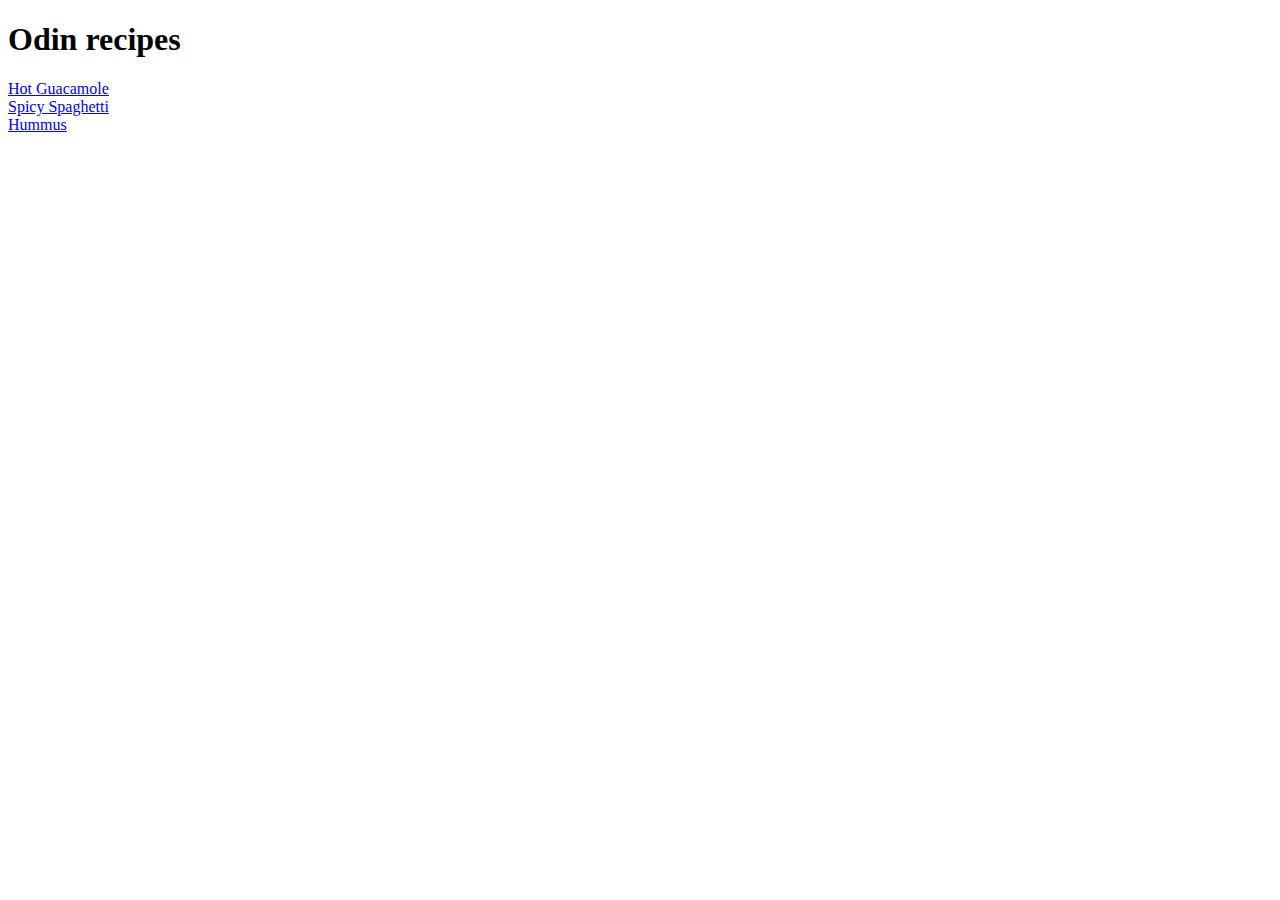
<file: index.html>
<!DOCTYPE html>
<html lang="en">
<head>
    <meta charset="UTF-8">
    <meta name="viewport" content="width=device-width, initial-scale=1.0">
    <title>Recipes</title>
</head>
<body>
    <h1>Odin recipes</h1>
    <li><a href="recipes/guacamole.html">Hot Guacamole</a></li>
    <li><a href="recipes/spicy_spaghetti.html">Spicy Spaghetti</a></li>
    <li><a href="recipes/hummus.html">Hummus</a></li>
</body>
</html>
</file>
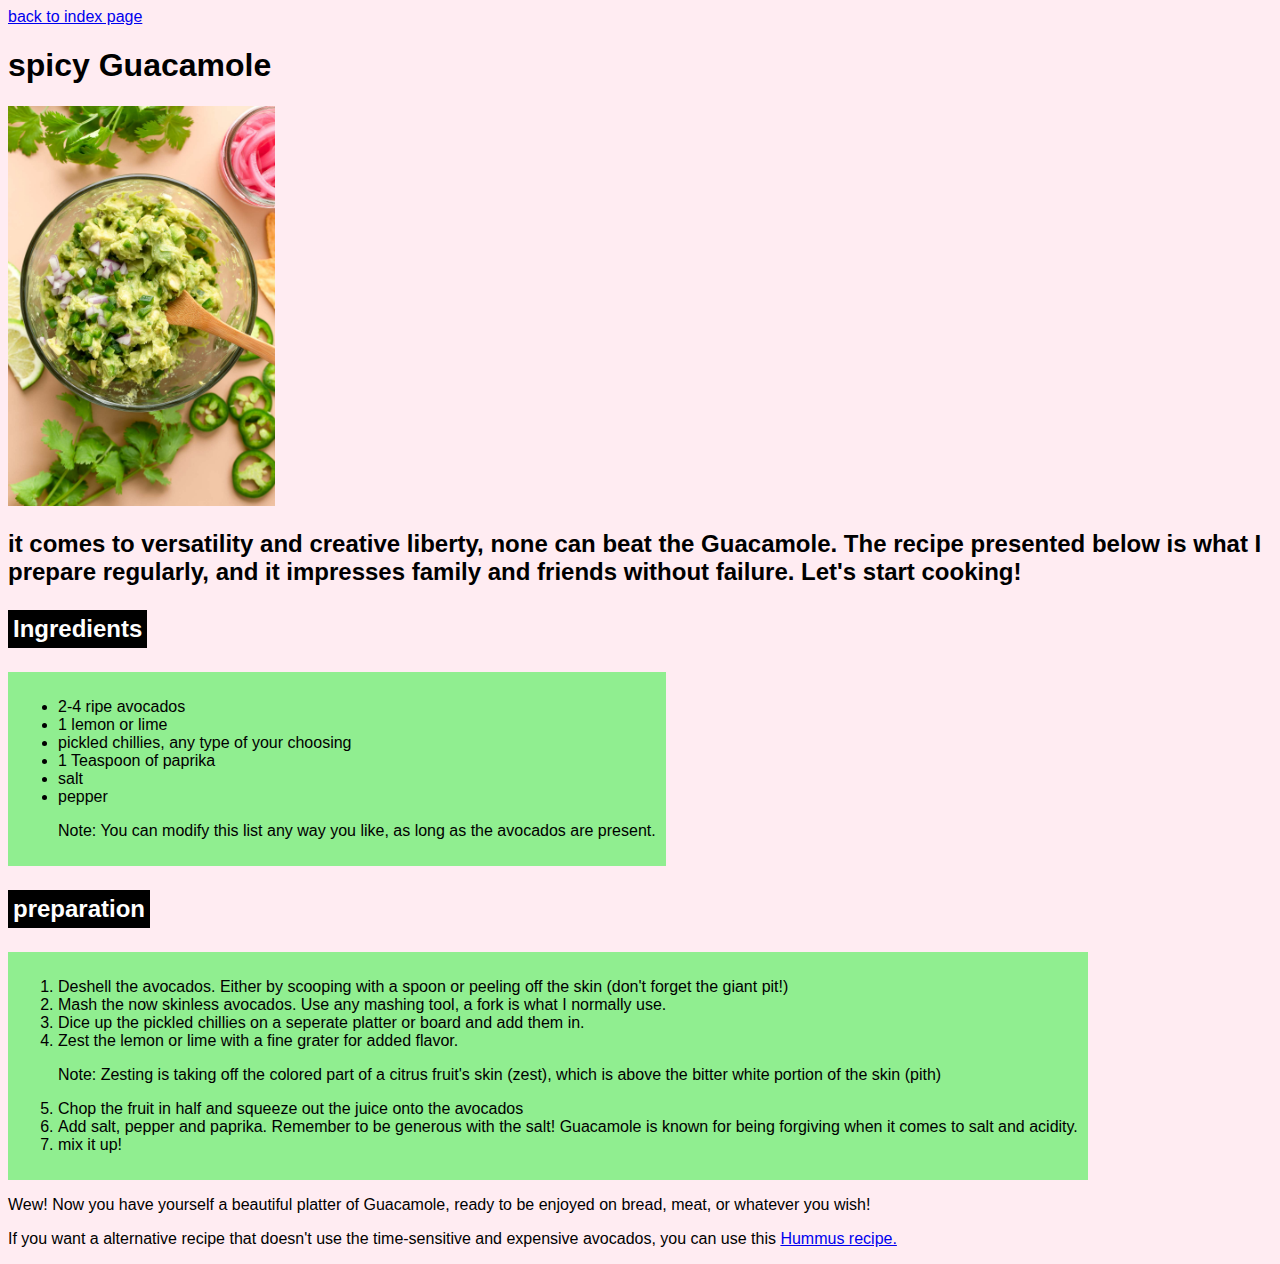
<file: recipes/guacamole.html>
<!DOCTYPE html>
<html lang="en">
<head>
    <meta charset="UTF-8">
    <meta name="viewport" content="width=device-width, initial-scale=1.0">
    <title>spicy Guacamole recipe</title>
    <link rel="stylesheet" href="../CSS/recipe.css">
</head>
<body>
    <a href="../index.html">back to index page</a>
    <h1>spicy Guacamole</h1>
    <img src="../img/spicy_guac.jpg" height="400">
    <h2>it comes to versatility and creative liberty, none can beat the Guacamole. The recipe presented below is what I prepare regularly, and it impresses family and friends without failure. Let's start cooking!</h2>
    
    
    <h3 class="ing">Ingredients</h3>
    <div class="card one">
    <ul>
        <li>2-4 ripe avocados</li>
        <li>1 lemon or lime</li>
        <li>pickled chillies, any type of your choosing</li>
        <li>1 Teaspoon of paprika</li>
        <li>salt</li>
        <li>pepper</li>
        <p>Note: You can modify this list any way you like, as long as the avocados are present.</p>
    </ul>
    </div>

    <h3 class="prep">preparation</h3>
    <div class="card two">
    <ol>
        <li>Deshell the avocados. Either by scooping with a spoon or peeling off the skin (don't forget the giant pit!)</li>
        <li>Mash the now skinless avocados. Use any mashing tool, a fork is what I normally use.</li>
        <li>Dice up the pickled chillies on a seperate platter or board and add them in.</li>
        <li>Zest the lemon or lime with a fine grater for added flavor.</li>
        <p>Note: Zesting is taking off the colored part of a citrus fruit's skin (zest), which is above the bitter white portion of the skin (pith)</p>
        <li>Chop the fruit in half and squeeze out the juice onto the avocados</li>
        <li>Add salt, pepper and paprika. Remember to be generous with the salt! Guacamole is known for being forgiving when it comes to salt and acidity.</li>
        <li>mix it up!</li>
    </div>
    </ol>
    <p>Wew! Now you have yourself a beautiful platter of Guacamole, ready to be enjoyed on bread, meat, or whatever you wish! </p>
    <p>If you want a alternative recipe that doesn't use the time-sensitive and expensive avocados, you can use this <a href="../recipes/hummus.html">Hummus recipe.</a></p> 

</body>
</html>
</file>
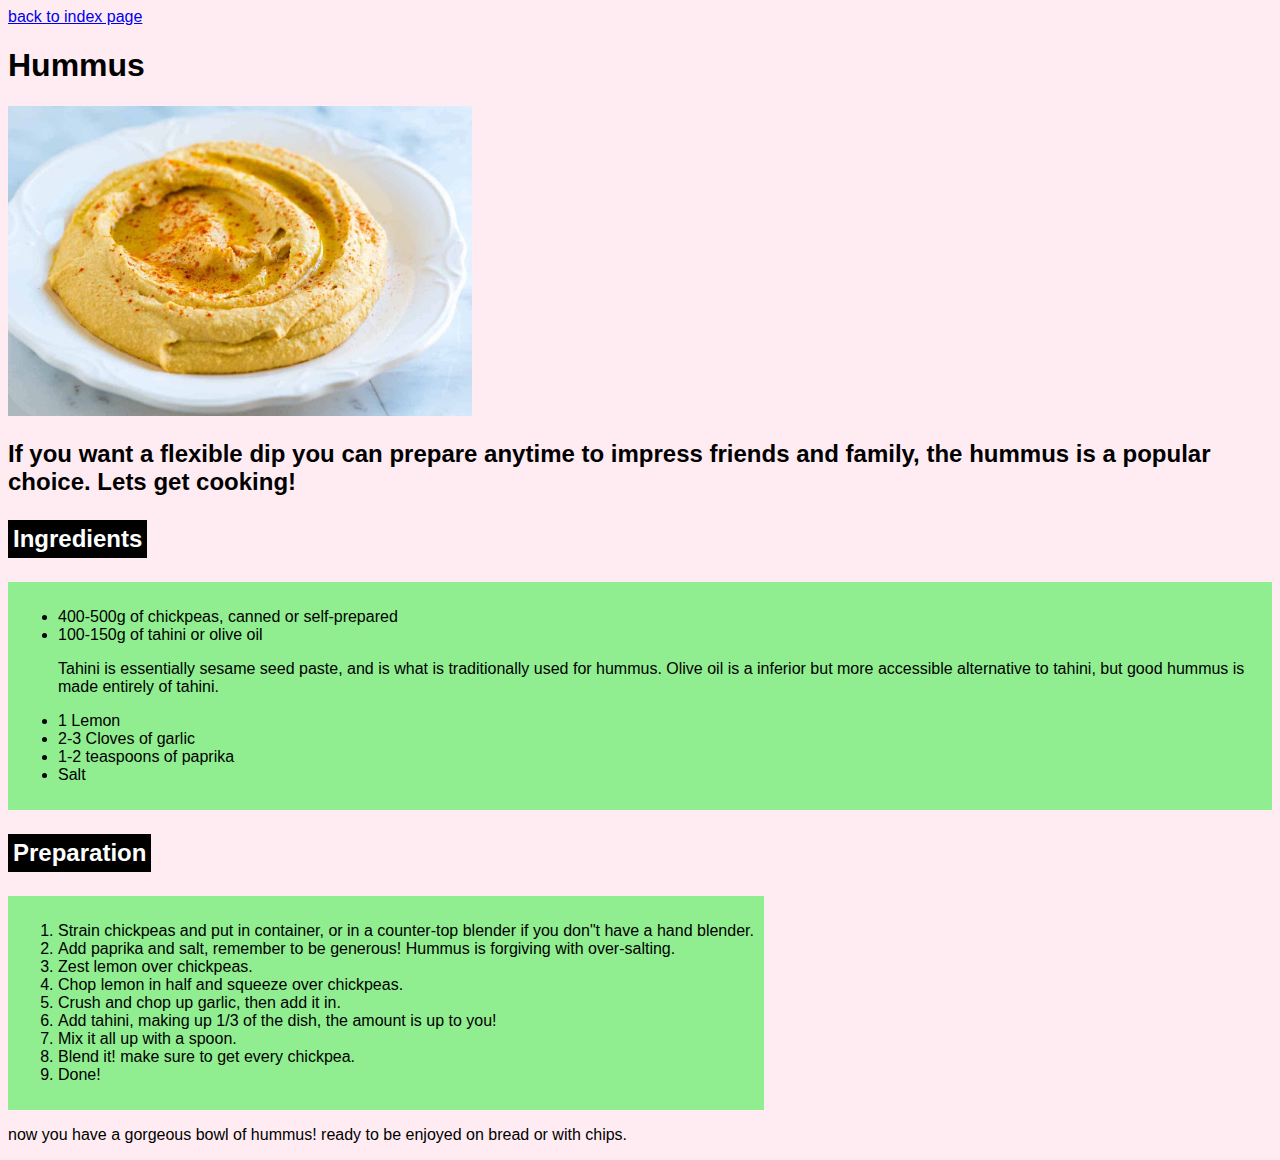
<file: recipes/hummus.html>
<!DOCTYPE html>
<html lang="en">
<head>
    <meta charset="UTF-8">
    <meta name="viewport" content="width=device-width, initial-scale=1.0">
    <title>Hummus</title>
    <link rel="stylesheet" href="../CSS/recipe.css">
</head>
<body>
    <a href="../index.html">back to index page</a>
    <h1>Hummus</h1>
    <img src="../img/hummus.jpg" height="310">
    <h2>If you want a flexible dip you can prepare anytime to impress friends and family, the hummus is a popular choice. Lets get cooking!</h2>
    
    <h3 class="ing">Ingredients</h3>
    <div class="card one">
    <ul>    
        <li>400-500g of chickpeas, canned or self-prepared</li>
        <li>100-150g of tahini or olive oil</li>
        <p>Tahini is essentially sesame seed paste, and is what is traditionally used for hummus. Olive oil is a inferior but more accessible alternative to tahini, but good hummus is made entirely of tahini.</p>
        <li>1 Lemon</li>
        <li>2-3 Cloves of garlic</li>
        <li>1-2 teaspoons of paprika</li>
        <li>Salt</li>
    </div>

    </ul>
    <h3 class="prep">Preparation</h3>
    <div class="card two">
    <ol>
        <li>Strain chickpeas and put in container, or in a counter-top blender if you don"t have a hand blender.</li>
        <li>Add paprika and salt, remember to be generous! Hummus is forgiving with over-salting.</li>
        <li>Zest lemon over chickpeas.</li>
        <li>Chop lemon in half and squeeze over chickpeas.</li>
        <li>Crush and chop up garlic, then add it in.</li>
        <li>Add tahini, making up 1/3 of the dish, the amount is up to you!</li>
        <li>Mix it all up with a spoon.</li>
        <li>Blend it! make sure to get every chickpea.</li>
        <li>Done!</li>
    </ol>
    </div>
    
    <p>now you have a gorgeous bowl of hummus! ready to be enjoyed on bread or with chips.</p>

</body>
</html>
</file>
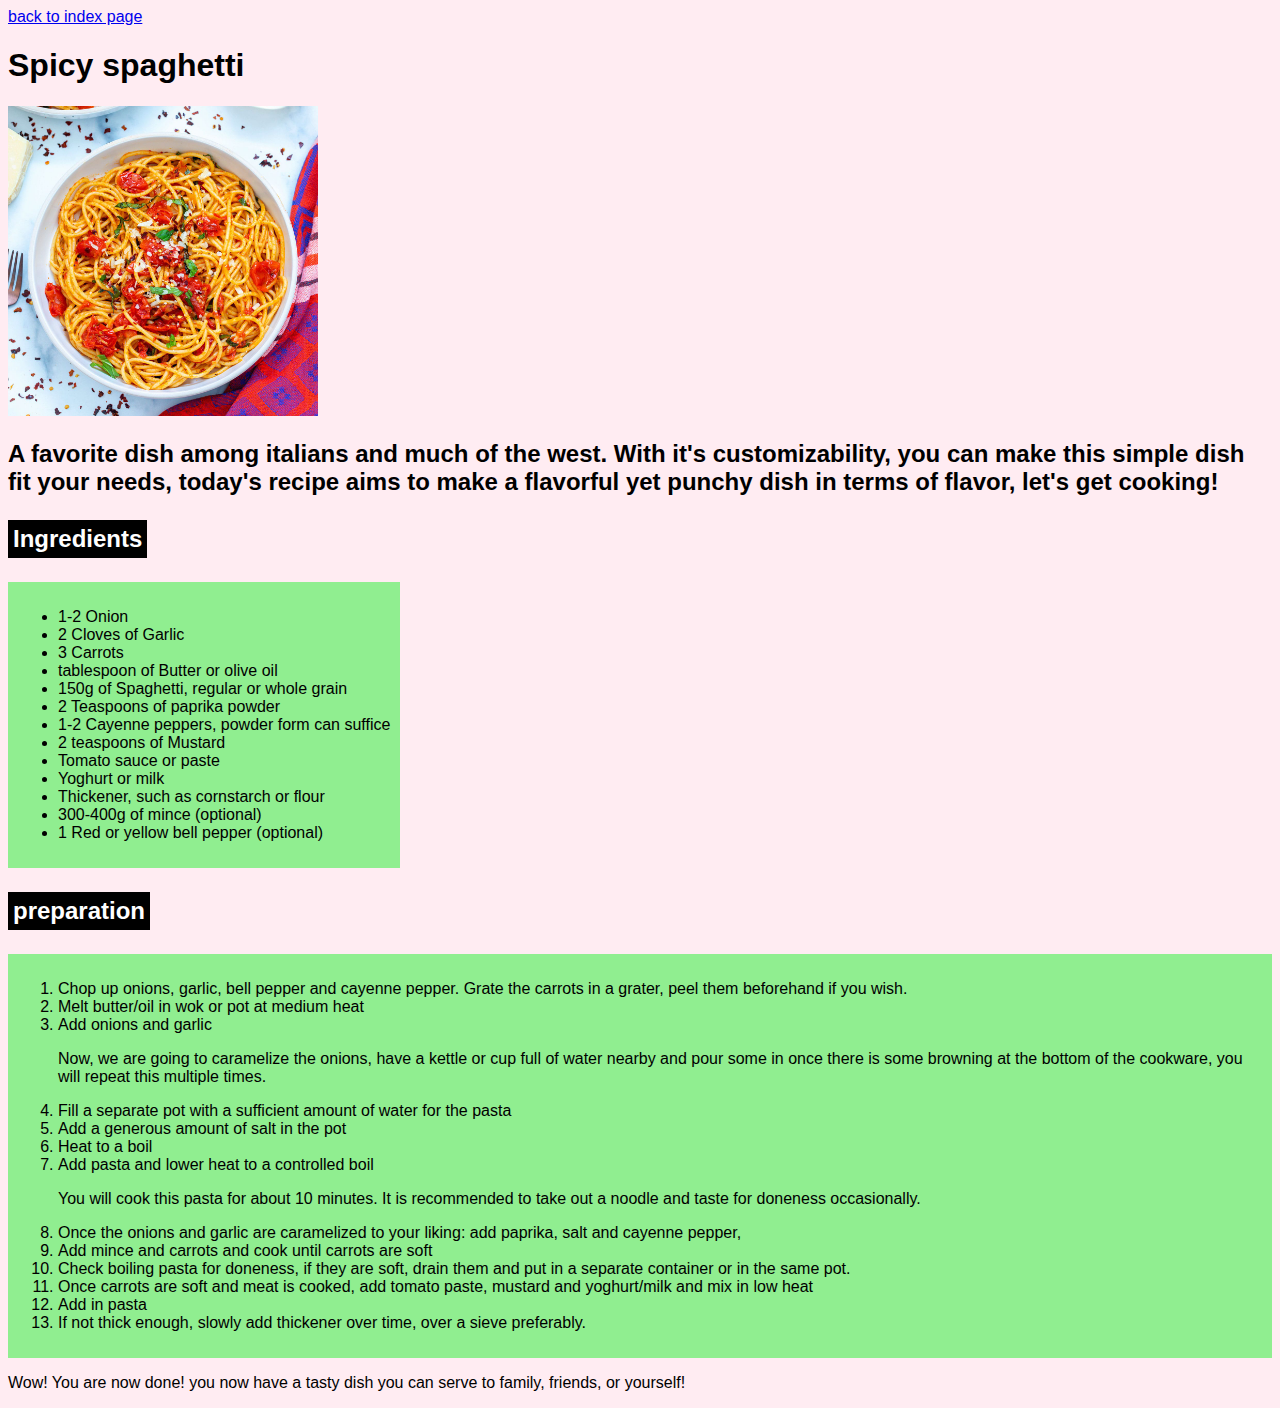
<file: recipes/spicy_spaghetti.html>
<!DOCTYPE html>
<html lang="en">
<head>
    <meta charset="UTF-8"> 
    <title>spicy spaghetti</title>
    <link rel="stylesheet" href="../CSS/recipe.css">
</head>

<body>
    <a href="../index.html">back to index page</a>
    <h1>Spicy spaghetti</h1>
    <img src="../img/spicy-spaghetti-featured.jpg" height="310">
    <h2>A favorite dish among italians and much of the west. With it's customizability, you can make this simple dish fit your needs, today's recipe aims to make a flavorful yet punchy dish in terms of flavor, let's get cooking!</h2>

    <h3 class="ing">Ingredients</h3>
    <div class="card one">
    
    <ul>
        <li>1-2 Onion</li>
        <li>2 Cloves of Garlic</li>
        <li>3 Carrots</li>
        <li>tablespoon of Butter or olive oil</li>
        <li>150g of Spaghetti, regular or whole grain</li>
        <li>2 Teaspoons of paprika powder</li>
        <li>1-2 Cayenne peppers, powder form can suffice</li>
        <li>2 teaspoons of Mustard</li>
        <li>Tomato sauce or paste</li>
        <li>Yoghurt or milk</li>
        <li>Thickener, such as cornstarch or flour</li>
        <li>300-400g of mince (optional)</li>
        <li>1 Red or yellow bell pepper (optional)</li>
    </ul>
    </div>

    <h3 class="prep">preparation</h3>

    <div class="card two">
    <ol>
        <li>Chop up onions, garlic, bell pepper and cayenne pepper. Grate the carrots in a grater, peel them beforehand if you wish.</li>
        <li>Melt butter/oil in wok or pot at medium heat</li>
        <li>Add onions and garlic</li>
         <p>Now, we are going to caramelize the onions, have a kettle or cup full of water nearby and pour some in once there is some browning at the bottom of the cookware, you will repeat this multiple times.</p>
        <li>Fill a separate pot with a sufficient amount of water for the pasta</li>
        <li>Add a generous amount of salt in the pot</li>
        <li>Heat to a boil</li>
        <li>Add pasta and lower heat to a controlled boil</li>
         <p>You will cook this pasta for about 10 minutes. It is recommended to take out a noodle and taste for doneness occasionally.</p>
        <li>Once the onions and garlic are caramelized to your liking: add paprika, salt and cayenne pepper,</li>
        <li>Add mince and carrots and cook until carrots are soft</li>
        <li>Check boiling pasta for doneness, if they are soft, drain them and put in a separate container or in the same pot.</li>
        <li>Once carrots are soft and meat is cooked, add tomato paste, mustard and yoghurt/milk and mix in low heat</li>
        <li>Add in pasta</li>
        <li>If not thick enough, slowly add thickener over time, over a sieve preferably.</li>
        
    </div>
       <p>Wow! You are now done! you now have a tasty dish you can serve to family, friends, or yourself!</p>
    </ol>
</body>
</html>
</file>
<file: CSS/recipe.css>
html {
  box-sizing: border-box;
}

*,
*::before,
*::after {
  box-sizing: inherit;
}

body {
    font-family: Arial, Helvetica, sans-serif;
    background: #ffecf2;
}

.ing, .prep {
    background-color: black;
    color: white;
    font-weight: bold;
    font-size: x-large;
    padding: 5px 5px 5px 5px;
    width: fit-content;
}

.card {
    background: #90EE90;
    padding: 10px 10px 10px 10px;
    width: fit-content;

}
</file>
